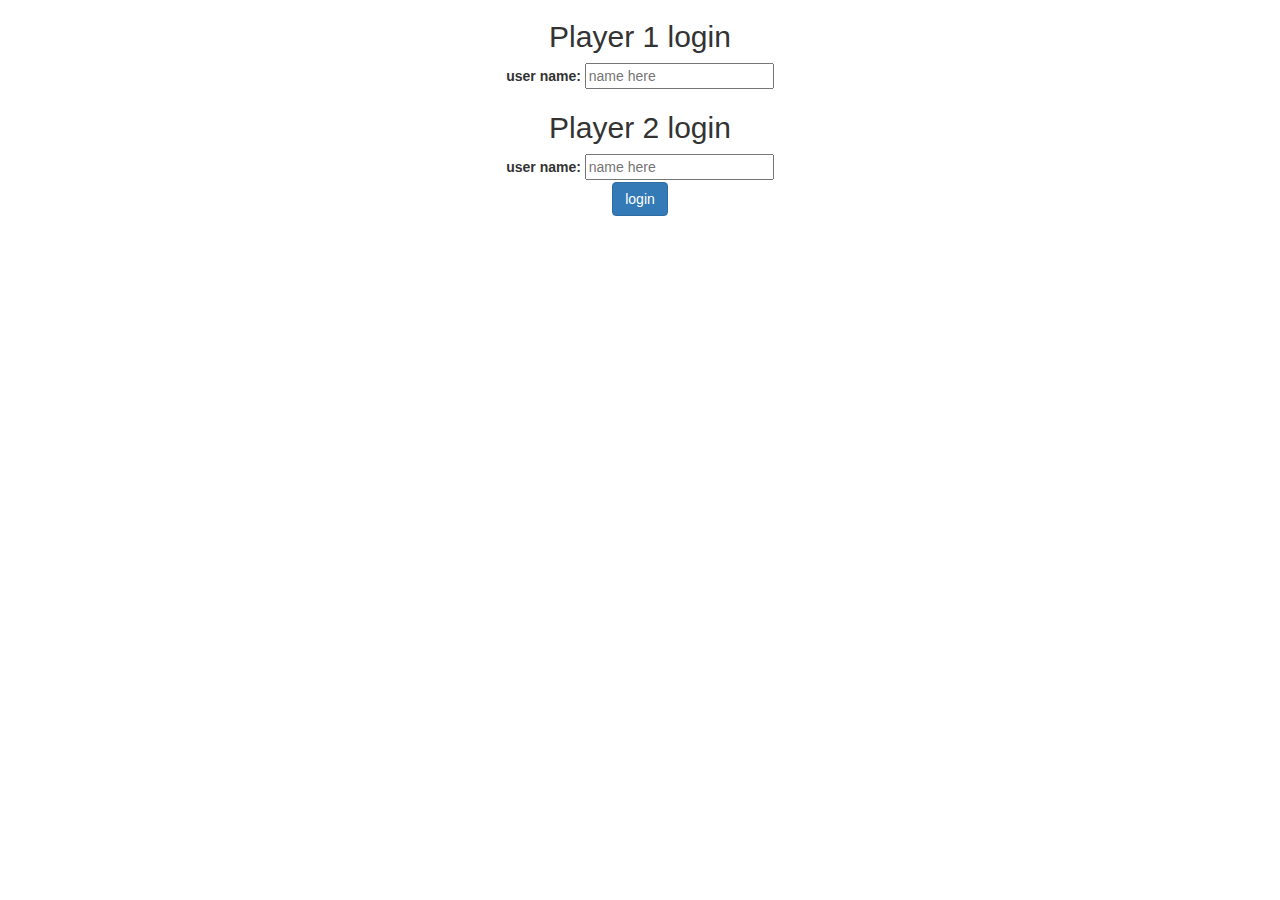
<file: index.html>
<html>
    <head>

        <link href="https://fonts.googleapis.com/css?family=Yeon+Sung&display=swap" rel="stylesheet"><meta name="viewport" content="width=device-width, initial-scale=1">

        <link rel="stylesheet" href="https://maxcdn.bootstrapcdn.com/bootstrap/3.4.0/css/bootstrap.min.css">
        <script src="https://ajax.googleapis.com/ajax/libs/jquery/3.4.1/jquery.min.js"></script>
        <script src="https://maxcdn.bootstrapcdn.com/bootstrap/3.4.0/js/bootstrap.min.js"></script>

        <title>math QUIZ</title>
        <link rel="stylesheet" type="text/css" href="quiz_game.css" >
        <script src="quiz_login.js"></script>
    </head>
    <body class="background" >
        <center>
        <div id="1P">
<h2>Player 1 login</h2>
<label>user name:</label>
<input placeholder="name here" id="p1-login" type="text">
        </div>

        <div id="2P">
<h2>Player 2 login</h2>
<label>user name:</label>
<input placeholder="name here" id="p2-login" type="text">
        </div>
        <button class="btn btn-primary" onclick="addUser()">login</button>
    </center>
    </body>
</html>
</file>
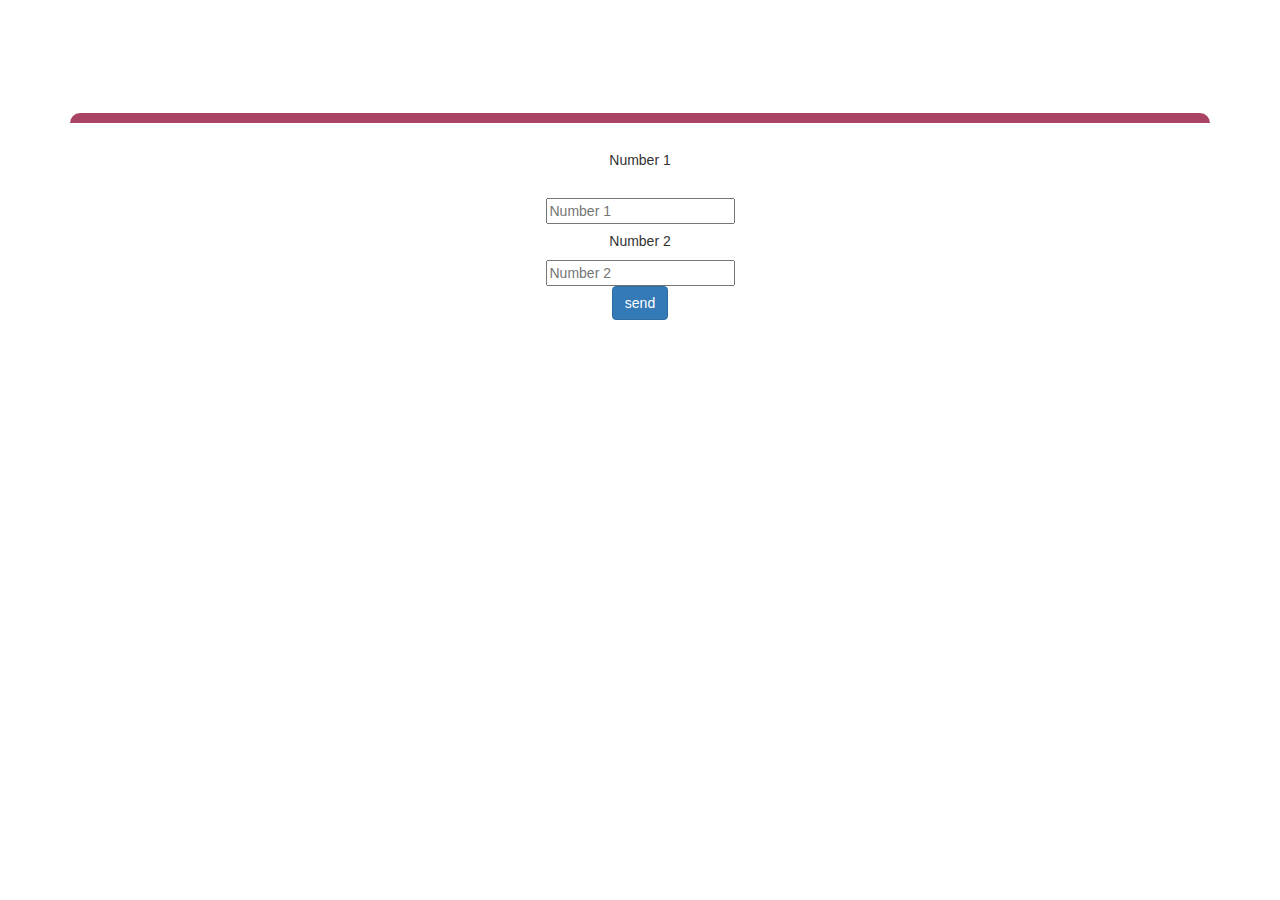
<file: game_page.html>
<html>

<head>

    <link href="https://fonts.googleapis.com/css?family=Yeon+Sung&display=swap" rel="stylesheet"><meta name="viewport" content="width=device-width, initial-scale=1">

    <link rel="stylesheet" href="https://maxcdn.bootstrapcdn.com/bootstrap/3.4.0/css/bootstrap.min.css">
    <script src="https://ajax.googleapis.com/ajax/libs/jquery/3.4.1/jquery.min.js"></script>
    <script src="https://maxcdn.bootstrapcdn.com/bootstrap/3.4.0/js/bootstrap.min.js"></script>

    <title>math QUIZ</title>
    <link rel="stylesheet" type="text/css" href="quiz_game.css" >
    <script src="game_page.js"></script>
</head>


<body>


    <h4 id="player1_name"></h4>  <span id="player1_score"></span>
    <br>
    <h4 id="player2_name"></h4>  <span id="player2_score"></span>

<div class="container">
<center>
<h2 style="color: white;">MATH QUIZ</h2>

<h3 id="question"></h3>
<h3 id="answer"></h3>

<div id='output'></div>

<h5>Number 1</h5>
<br>
<input id="input-1" type="number" placeholder="Number 1">
<br>
<h5>Number 2</h5>
<input id="input-2" type="number" placeholder="Number 2">
<br>
<button onclick="send()" type="button" class="btn btn-primary" id="send-answer">send</button>

</center>
</div>
</body>
</html>
</file>
<file: quiz_game.css>
background {
color: red;

}
#output {
background: white;
border-radius: 10px;
border-top: 10px solid #aa4465;
padding: 10px;
float: none;
text-align: left;
}
</file>
